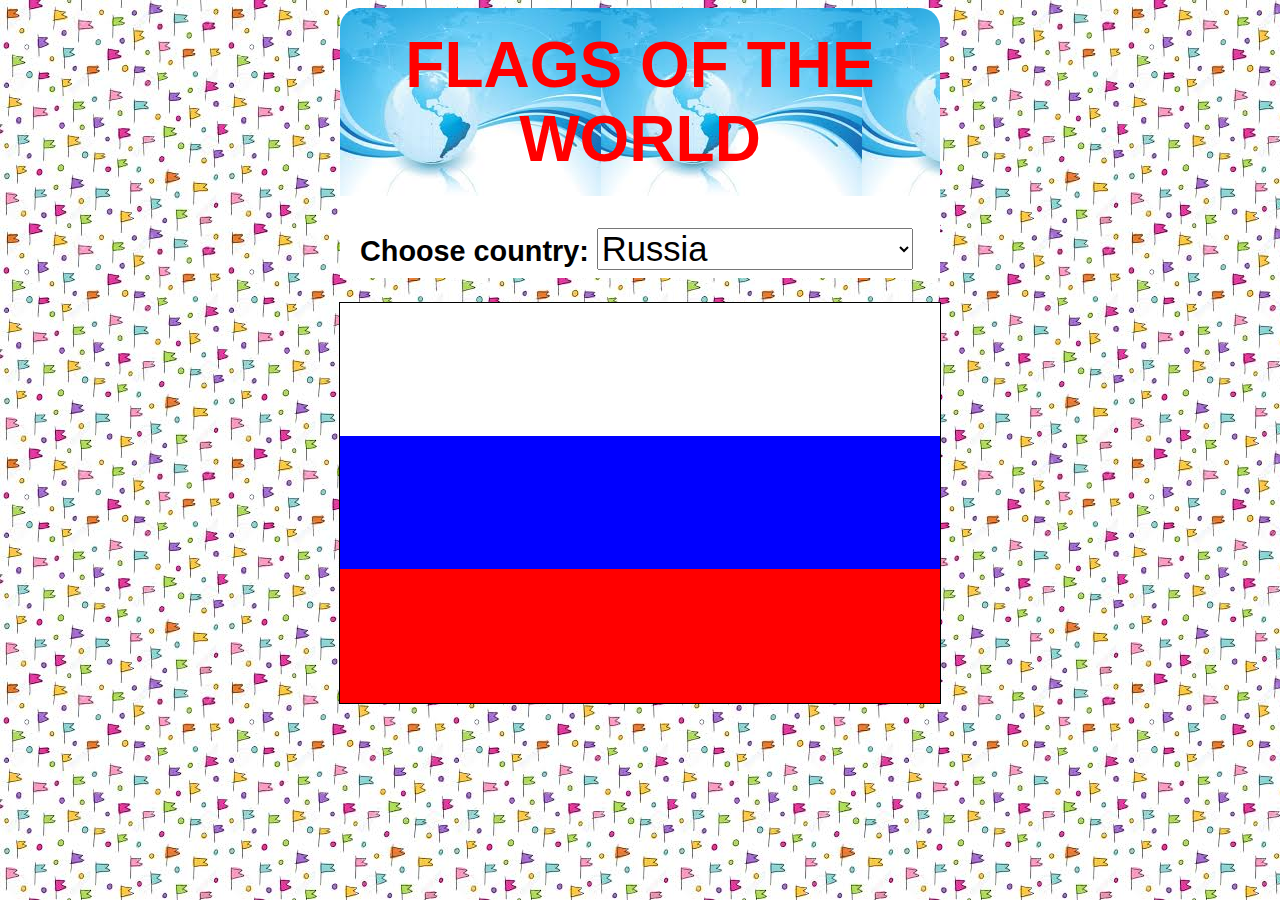
<file: index.html>
<!DOCTYPE html>
<html lang="en">
<head>
    <meta charset="UTF-8">
    <title>World flags</title>
    <link rel="icon" type="image/gif" href="img/icon.gif">
    <link rel="stylesheet" href="styles/style.css">
    <link rel="stylesheet" href="styles/europe.css">
    <link rel="stylesheet" href="styles/africa.css">
    <link rel="stylesheet" href="styles/asia.css">
</head>
<script>
    const allFlags = ["Russia", "USA", "UK", "FR", "NL", "NO", "DE", "BEL", "IT", "PL", "RO", "ALG", "Aus",
       "DN", "FIN", "SW", "SWS", "IL", "TR", "SY", "JP", "CU", "GR"]; // country classes

    function flag(cur) {
        for (let f of allFlags) { // select values
            const sel = document.querySelector("." + f)
            if (sel) {
                if (cur.value == f) {
                    if(['FR', 'IT', 'BEL', 'RO'].includes(f))
                       sel.style.display = 'flex';
                    else
                       sel.style.display = 'block';
                }
                else if(sel.style.display != 'none')
                    sel.style.display = 'none';
            }
        }
    }
</script>
<body>
<div class="choose-country">
<h1>FLAGS OF THE WORLD</h1>
<h2>Choose country: 
   <select onchange="flag(this)">
      <optgroup label="Europe">
        <option value="Aus">Austria</option>
        <option value="BEL">Belgium</option>
        <option value="DN">Denmark</option>
        <option value="FIN">Finland</option>
        <option value="FR">France</option>
        <option value="DE">Germany</option>
        <option value="GR">Greece</option>
        <option value="IT">Italy</option>
        <option value="NL">Netherlands</option>
        <option value="NO">Norway</option>
        <option value="PL">Poland</option>
        <option value="RO">Romania</option>
        <option value="Russia" selected>Russia</option>
        <option value="SWS">Swiss</option>
        <option value="SW">Sweden</option>
        <option value="UK">Unided Kingdom</option>
      </optgroup>
      <optgroup label="Asia">

        <option value="IL">Israel</option>
        <option value="JP">Japan</option>
        <option value="SY">Syria</option>
        <option value="TR">Turkey</option>
      </optgroup>
        <option value="ALG">Algeria</option>
        <option value="CU">Cuba</option>
        <option value="USA">USA</option>
   </select>
</h2>
</div>
<div class="Russia">
    <div class="strip-white"></div>
    <div class="strip-blue"></div>
    <div class="strip-red"></div>
</div>
<div class="GR">
    <div class="strip-blue"></div>
    <div class="strip-blue"></div>
    <div class="strip-blue"></div>
    <div class="strip-blue"></div>
    <div class="strip-blue"></div>
    <div class="greek-cross"></div>
</div>
<div class="FR">
    <div class="strip-blue"></div>
    <div class="strip-white"></div>
    <div class="strip-red"></div>
</div>
<div class="NL">
    <div class="strip-red"></div>
    <div class="strip-white"></div>
    <div class="strip-blue"></div>
</div>
<div class="IT">
    <div class="strip-green"></div>
    <div class="strip-white"></div>
    <div class="strip-red"></div>
</div>
<div class="DE">
    <div class="strip-black"></div>
    <div class="strip-red"></div>
    <div class="strip-yellow"></div>
</div>
<div class="RO">
    <div class="strip-blue"></div>
    <div class="strip-yellow"></div>
    <div class="strip-red"></div>
</div>
<div class="PL">
    <div class="strip-white"></div>
    <div class="strip-red"></div>
</div>
<div class="BEL">
    <div class="strip-black"></div>
    <div class="strip-yellow"></div>
    <div class="strip-red"></div>
</div>
<div class="Aus">
    <div class="strip-red"></div>
    <div class="strip-white"></div>
    <div class="strip-red"></div>
</div>
<div class="ALG">
    <div class="strip-green"></div>
    <div class="strip-white"></div>
    <div class="crescent"></div>
    <div class="star5"></div>
</div>
<div class="DN">
    <div class="strip-red">
    <div class="strip-white"></div>
    <div class="strip-white"></div>
    </div>
</div>
<div class="NO">
    <div class="strip-white"></div>
    <div class="strip-white last">
    <div class="strip-blue"></div></div>
    <div class="strip-blue"></div>
</div>
<div class="FIN">
    <div class="strip-white">
    <div class="strip-blue"></div>
    <div class="strip-blue"></div>
    </div>
</div>
<div class="SWS">
    <div class="strip-red">
    <div class="strip-white"></div>
    <div class="strip-white"></div></div>
</div>
<div class="SW">
    <div class="strip-blue">
    <div class="strip-yellow"></div>
    <div class="strip-yellow"></div>
    </div>
</div>
<div class="IL">
    <div class="strip-white">
    <div class="strip-blue"></div>
    <div class="strip-blue"></div>
    </div>
</div>
<div class="TR">
    <div class="crescent"></div>
</div>
<div class="SY">
    <div class="strip-red"></div>
    <div class="strip-white"></div>
    <div class="strip-black"></div>
</div>
<div class="JP">
    <div class="strip-white">
    <div class="strip-red"></div>
    </div>
</div>
<div class="CU">
    <div class="strip-blue"></div>
    <div class="strip-blue"></div>
    <div class="strip-blue"></div>
    <div class="strip-red"></div>
</div>
<div class="USA">
    <div class="sky">
        <div class="stars6">&#9733;&#9733;&#9733;&#9733;&#9733;&#9733;</div>
        <div class="stars5">&#9733;&#9733;&#9733;&#9733;&#9733;</div>
        <div class="stars6">&#9733;&#9733;&#9733;&#9733;&#9733;&#9733;</div>
        <div class="stars5">&#9733;&#9733;&#9733;&#9733;&#9733;</div>
        <div class="stars6">&#9733;&#9733;&#9733;&#9733;&#9733;&#9733;</div>
        <div class="stars5">&#9733;&#9733;&#9733;&#9733;&#9733;</div>
        <div class="stars6">&#9733;&#9733;&#9733;&#9733;&#9733;&#9733;</div>
        <div class="stars5">&#9733;&#9733;&#9733;&#9733;&#9733;</div>
        <div class="stars6">&#9733;&#9733;&#9733;&#9733;&#9733;&#9733;</div>
    </div>
    <div class="strip-red"></div>
    <div class="strip-white"></div>
    <div class="strip-red"></div>
    <div class="strip-white"></div>
    <div class="strip-red"></div>
    <div class="strip-white"></div>
    <div class="strip-red"></div>
    <div class="strip-white"></div>
    <div class="strip-red"></div>
    <div class="strip-white"></div>
    <div class="strip-red"></div>
    <div class="strip-white"></div>
    <div class="strip-red"></div>
</div>
<div class="UK">
<div class="strip-d1">
<div class="strip-d1-l"></div>
<div class="strip-d1-r"></div></div>
<div class="strip-d2">
<div class="strip-d2-l"></div>
<div class="strip-d2-r"></div></div>
<div class="strip-h">
</div>
<div class="strip-v">
<div class="strip-v-r"></div></div>
<div class="strip-h-r"></div>
</div>
</body>
</html>
</file>
<file: styles/style.css>
:root {
  font-family: sans-serif;
  --red-color: #C8102E;
}
body {
  background: url(../img/flags.jpeg) repeat;
}
h1 {
  background: url(../img/globe.jpeg) repeat-x #fc0;
  border-radius: 20px 20px 0 0;
  color: red;
  font-size: 64px;
  margin: 0;
  padding: 20px;
  text-align: center;
}
h2 {
  font-size: 180%;
  padding: 8px 20px;
}
select {
  font-size: 120%;
}
.choose-country {
  background: white;
  margin: 0 auto 10px;
  width: 600px;
}
.Russia, .FR, .NL, .IT, .BEL, .DE, .PL, .Aus, .NO, .RO, .ALG, .DN, .FIN, .SW , .CU, .GR {
  display: none;
  height: 400px;
  width: 600px;
  background-color: #eee;
  border: 1px solid black;
  margin: 0 auto;
}

.Russia {display: block;}

.Russia .strip-white, .Russia .strip-blue, .Russia .strip-red,
.NL .strip-white, .NL .strip-blue, .NL .strip-red,
.DE .strip-black, .DE .strip-yellow, .DE .strip-red,
.Aus .strip-white, .Aus .strip-red {
  width: 100%;
  height: 33.33%;
}
.CU {
    background: white;
    position: relative;
    width: 600px;
    height: 300px;
}
.CU .strip-blue {
    background: #002690;
    position: absolute;
    width: 100%;
    height: 20%;
}
.CU .strip-blue:nth-child(2) {
    top: 40%;
}
.CU .strip-blue:nth-child(3) {
    top: 80%;
}
.CU .strip-red {
    background: transparent;
    position: absolute;
    left: 0;
    width: 0;
    height: 0;
    border-top: 150px solid transparent;
    border-bottom: 150px solid transparent;
    border-left: 250px solid #D00C27;
}
.CU .strip-red::before {
    color: white;
    content: "\2605";
    font-size: 120px;
    position: absolute;
    left: -220px;
    top: -90px;
}
.star5 {
  top:30%;
  left:49%;
  margin: 50px 0; 
  height: 0; 
  width: 0;
  position: absolute;
  border-right: 50px solid transparent;
  border-bottom: 35px solid #D21034;
  border-left: 50px solid transparent;
  transform: rotate(50deg);
}
.star5:before, 
.star5:after {
  content: "";
  height: 0; 
  width: 0;
  position: absolute;
}
.star5:before {
  top: -26px; 
  left: -32px;
  border-bottom: 40px solid #D21034;
  border-left: 15px solid transparent;
  border-right: 15px solid transparent;
  transform: rotate(-35deg);
}
.star5:after {
  top: 2px; 
  left: -53px;
  border-right: 50px solid transparent;
  border-bottom: 35px solid #D21034;
  border-left: 50px solid transparent;
  transform: rotate(-70deg);
}
.PL .strip-white, .PL .strip-red {
    width: 100%;
    height: 50%;
}

.SW .strip-blue {
    background: #0080E6;
    position: relative;
    width: 100%;
    height: 100%;
}
.SW .strip-yellow:first-child {
    background: #FFCC00;
    position: relative;
    top: 40%;
    width: 100%;
    height: 20%;
}
.SW .strip-yellow:last-child {
    background: #FFCC00;
    position: relative;
    left: 31.25%;
    top: -20%;
    width: 12.5%;
    height: 100%;
}
.strip-white {
    background-color: #fff;
}
.strip-blue {
    background-color: #00f;
}
.strip-red {
    background-color: #f00;
}
.strip-green {
    background-color: #080;
}
.strip-black {
    background-color: #000;
}
.strip-yellow {
    background-color: yellow;
}
.USA {
    display: none;
    width: 760px;
    height: 400px;
    background-color: #eee;
    border: 1px solid black;
    margin: 0 auto;
    position: relative;
}
.USA .strip-white, .USA .strip-red {
    width: 100%;
    height: 7.69%;
}
.sky {
    position: absolute;
    left: 0;
    top: 0;
    background-color: #00008b;
    width: 40%;
    height: 53.85%;
}
.stars5, .stars6 {
    color: white;
    text-align: center;
    font-size: 26px;
    letter-spacing: 30px;
    line-height:90%;
}
.stars5 {
    margin-left: 30px;
}
.stars6 {
    margin-left: 12px;
}
.UK {
  display: none;
  background: #012169;
  border: 1px solid black;
  position: relative;
  margin: 0 auto;
  height: 360px;
  width: 600px;
  overflow: hidden;
}
.strip-d1, .strip-d2 {
  position: relative;
  top: 41.66%;
  left:-10%;
  background: white;
  height: 16.6%;
  width: 120%;
  transform: rotate(31deg);
}
.strip-d2 {
  top: 25%;
  left: -10%;
  transform: rotate(-31deg);
}
.strip-d1-l, .strip-d2-l {
  position: relative;
  top: 50%;
  left: 0;
  background: var(--red-color);
  height: 35%;
  width: 40%;
}
.strip-d1-r, .strip-d2-r {
  position: absolute;
  bottom: 50%;
  right: 0;
  background: var(--red-color);
  height: 35%;
  width: 40%;
}
.strip-h {
  position: absolute;
  background: white;
  top: 35%;
  height: 30%;
  width: 100%;
}
.strip-h-r {
  position: absolute;
  background: var(--red-color);
  top: 40%;
  height: 20%;
  width: 100%;
}
.strip-v {
  position: absolute;
  top: 0;
  background: white;
  margin-left: 41%;
  height: 100%;
  width: 18%;
}
.strip-v-r {
  position: absolute;
  top: 0;
  background: var(--red-color);
  left: 16.6%;
  height: 100%;
  width: 66.6%;
}
</file>
<file: styles/europe.css>
.FR .strip-white, .FR .strip-blue, .FR .strip-red,
.IT .strip-white, .IT .strip-green, .IT .strip-red,
.BEL .strip-black, .BEL .strip-yellow, .BEL .strip-red,
.RO .strip-blue, .RO .strip-yellow, .RO .strip-red {
    width: 33.34%;
    height: 100%;
}

.FR, .NL, .NO, .BEL, .IT, .DE, .PL, .Aus, .DN, .FIN, .SW, .SWS, .GR {display: none;}

.DN{ /* 28:37 */
    height: 560px;
    width: 740px;
}
.FIN { /* 11:18 */
    height: 440px;
    width: 720px;
}
.GR {
    background: white;
    position: relative;
}
.GR .strip-blue{
    background: #005DAA;
    position: absolute;
    width: 100%;
    height: 11.11%;
}
.GR .strip-blue:nth-child(2){ top: 22.22%;}
.GR .strip-blue:nth-child(3){ top: 44.44%;}
.GR .strip-blue:nth-child(4){ top: 66.66%;}
.GR .strip-blue:nth-child(5){ top: 88.89%;}
.GR .greek-cross {
    background: #005DAA;
    position: absolute;
    height: 55.55%;
    width: 37.04%;
}
.GR .greek-cross:before {
    background: white;
    content: "";
    display: block;
    position: relative;
    height: 100%;
    width: 20%;
    margin: 0 auto;
}
.GR .greek-cross:after {
    background: white;
    content: "";
    display: block;
    position: absolute;
    top: 40%;
    height: 20%;
    width: 100%;
}
.SW { /* 10:16 */
    height: 400px;
    width: 640px;
}
.NO { /* 8:11 Norway */
    height: 400px;
    width: 550px;
}

.DN .strip-red {
    background: var(--red-color);
    position: relative;
    width: 100%;
    height: 100%;
}
.DN .strip-white:first-child {
    position: relative;
    top: 42.86%;
    width: 100%;
    height: 14.28%;
}
.DN .strip-white:last-child {
    position: relative;
    left: 31.25%;
    top: -14.28%;
    width: 10.81%;
    height: 100%;
}

.NO {
    background: var(--red-color);
    position: relative;
}
.NO .strip-white:first-child {
    position: relative;
    top: 37.5%;
    width: 100%;
    height: 25%;
}
.NO .strip-white.last {
    position: absolute;
    left: 25%;
    top: 0;
    width: 18.18%;
    height: 100%;
}
.NO .strip-white.last .strip-blue {
    background: darkblue;
    position: relative;
    left: 25%;
    width: 50%;
    height: 100%;
}
.NO > .strip-blue {
    background: darkblue;
    position: absolute;
    left: 0;
    top: 175px;
    width: 100%;
    height: 12.5%;
}
.RO .strip-blue {
    background: #002B7F;
}
.RO .strip-yellow {
    background: #FCD116;
}
.RO .strip-red {
    background: #CE1126;
}
.SWS {
    width: 400px;
    height: 400px;
    background-color: #eee;
    border: 1px solid black;
    margin: 0 auto;
}
.SWS .strip-red {
    position: relative;
    width: 100%;
    height: 100%;
}
.SWS .strip-white:first-child {
    position: relative;
    margin: 0 auto;
    top: 18.75%;
    width: 18.75%;
    height: 62.5%;
}
.SWS .strip-white:last-child {
    position: absolute;
    top: 40.625%;
    left: 18.75%;
    width: 62.5%;
    height: 18.75%;
}
.FIN .strip-white {
    position: relative;
    width: 100%;
    height: 100%;
}
.FIN .strip-blue:first-child {
    position: relative;
    top: 36.36%;
    width: 100%;
    height: 27.27%;
}
.FIN .strip-blue:last-child {
    position: absolute;
    left: 27.77%;
    top: 0;
    width: 16.66%;
    height: 100%;
}
</file>
<file: styles/africa.css>
.ALG .strip-green, .ALG .strip-white {
    width: 50%;
    height: 100%;
}
.ALG {
    position: relative;
}
.ALG .strip-white {
    position: absolute;
    top: 0;
    left: 50%;
}
.ALG .crescent {
    position: absolute;
    top: 33%;
    left: 43%;
    width: 150px;
    height: 150px;
    margin: -20px 0 20px 0;
    border-radius: 50%;
    box-shadow: -19px 0px 0 16px #D21034;
}
</file>
<file: styles/asia.css>
.IL, .JP, .TR, .SY {
    height: 400px;
    width: 600px;
    background-color: #eee;
    border: 1px solid black;
    margin: 0 auto;
}
.IL {
    width: 550px;

}

.IL, .JP, .TR, .SY {display: none;}

/* Japan */
.JP .strip-white {
    position: relative;
    width: 100%;
    height: 100%;
}
.JP .strip-red {
    position: relative;
    border-radius: 50%;
    top: 100px;
    margin: 0 auto;
    width: 200px;
    height: 200px;
}

/* Turkey */
/*.TR .strip-red {*/
/*    position: relative;*/
/*    width: 100%;*/
/*    height: 100%;*/
/*}*/
.TR {
    background: red;
}
.TR .crescent {
    position: relative;
    top: 33%;
    left: 23%;
    width: 150px;
    height: 150px;
    margin: -20px 0 20px 0;
    border-radius: 50%;
    box-shadow: -19px 0 0 16px #FFF;
}
.TR .crescent::after {
    color: white;
    content: "\2605";
    font-size: 80px;
    position: absolute;
    right: -50px;
    top: calc(50% - 60px);
    transform: rotate(-20deg);
}

/* Syria */
.SY .strip-red, .SY .strip-white, .SY .strip-black
{
    position: relative;
    width: 100%;
    height: 33.33%;
}
.SY .strip-white::before, .SY .strip-white::after {
    color: green;
    content: "\2605";
    font-size: 100px;
    position: absolute;
    left: 25%;
    top: calc(50% - 75px);
}
.SY .strip-white::after {
    left: unset;
    right: 25%;
}

/* Israel */
.IL .strip-white {
    position: relative;
    height: 100%;
    width: 100%;
}
.IL .strip-white:before {
    color: blue;
    content: "\2721";
    font-size: 250px;
    font-weight: 200;
    position: absolute;
    top: 4%;
    left: 34%;
}
.IL .strip-blue:first-child {
    position: relative;
    top: 9.375%;
    width: 100%;
    height: 15.625%;
}.IL .strip-blue:last-child {
    position: absolute;
    bottom: 9.375%;
    width: 100%;
    height: 15.625%;
}
</file>
